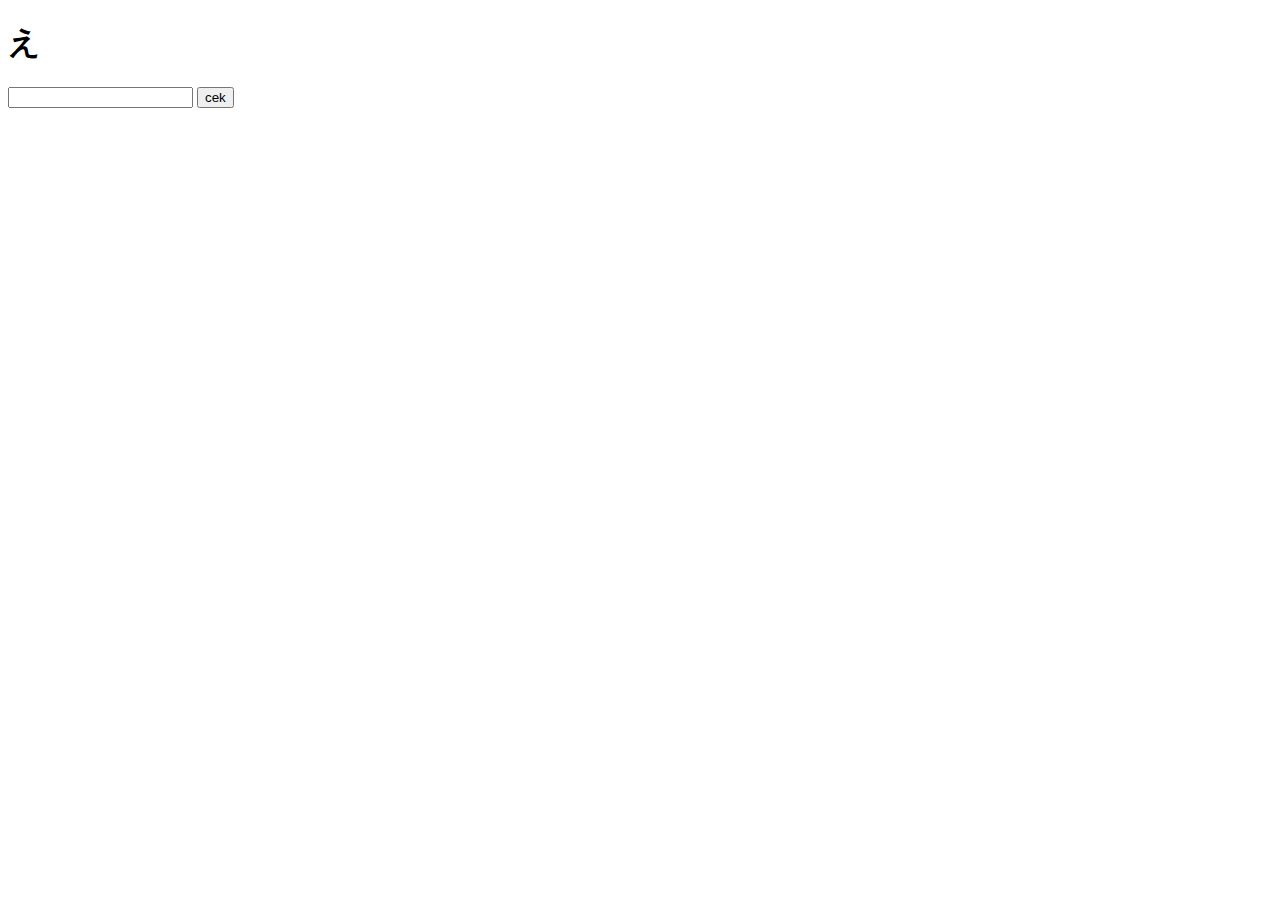
<file: Untitled-1.html>
<!DOCTYPE html>
<html lang="en">
<head>
    <meta charset="UTF-8">
    <meta http-equiv="X-UA-Compatible" content="IE=edge">
    <meta name="google" value="notranslate" >
    <meta name="viewport" content="width=device-width, initial-scale=1.0">
    <title>Document</title>
</head>
<body>
    
    <h1 id="textWord"></h1>
    <p id="message"></p>
    <input type="text" name="myAnswer" id="myAnswer">
    <button onclick="chechkAnswer()">cek</button>
    
    <script>
        let txt = document.querySelector("#textWord");
        let msg = document.querySelector("#message");
        let myAnswer = document.querySelector("#myAnswer");
        let num;
        const hiragana = [
            {
                h: "\u3042",
                romaji: "a"
            },
            {
                h: "\u3044",
                romaji: "i"
            },
            {
                h: "\u3046",
                romaji: "u"
            },
            {
                h: "\u3048",
                romaji: "e"
            },
            {
                h: "\u304A",
                romaji: "o"
            },
            {
                h: "\u304B",
                romaji: "ka"
            },
            {
                h: "\u305D",
                romaji: "ki"
            },
            {
                h: "\u305F",
                romaji: "ku"
            },
            {
                h: "\u3051",
                romaji: "ke"
            },
            {
                h: "\u3053",
                romaji: "ko"
            }
        ];
        
        function play(){

            num = Math.floor(Math.random() * hiragana.length);
            
            console.log(hiragana[num].h);
            txt.textContent = hiragana[num].h;
        }

        function chechkAnswer(){
            if(myAnswer.value == ""){
                msg.style.color = "black";
                msg.textContent = "Silahkan isi terlebih dahulu";
            }else if(myAnswer.value == hiragana[num].romaji){
                msg.style.color = "greenyellow";
                msg.textContent = "BENAR!!";
            }else{
                msg.style.color = "crimson";
                msg.textContent = "SALAH";
            }

            setTimeout(()=>{
                myAnswer.value = ""
                msg.textContent = ""
                play();
            },2500)

        }

        play();

    </script>
</body>
</html>
</file>
